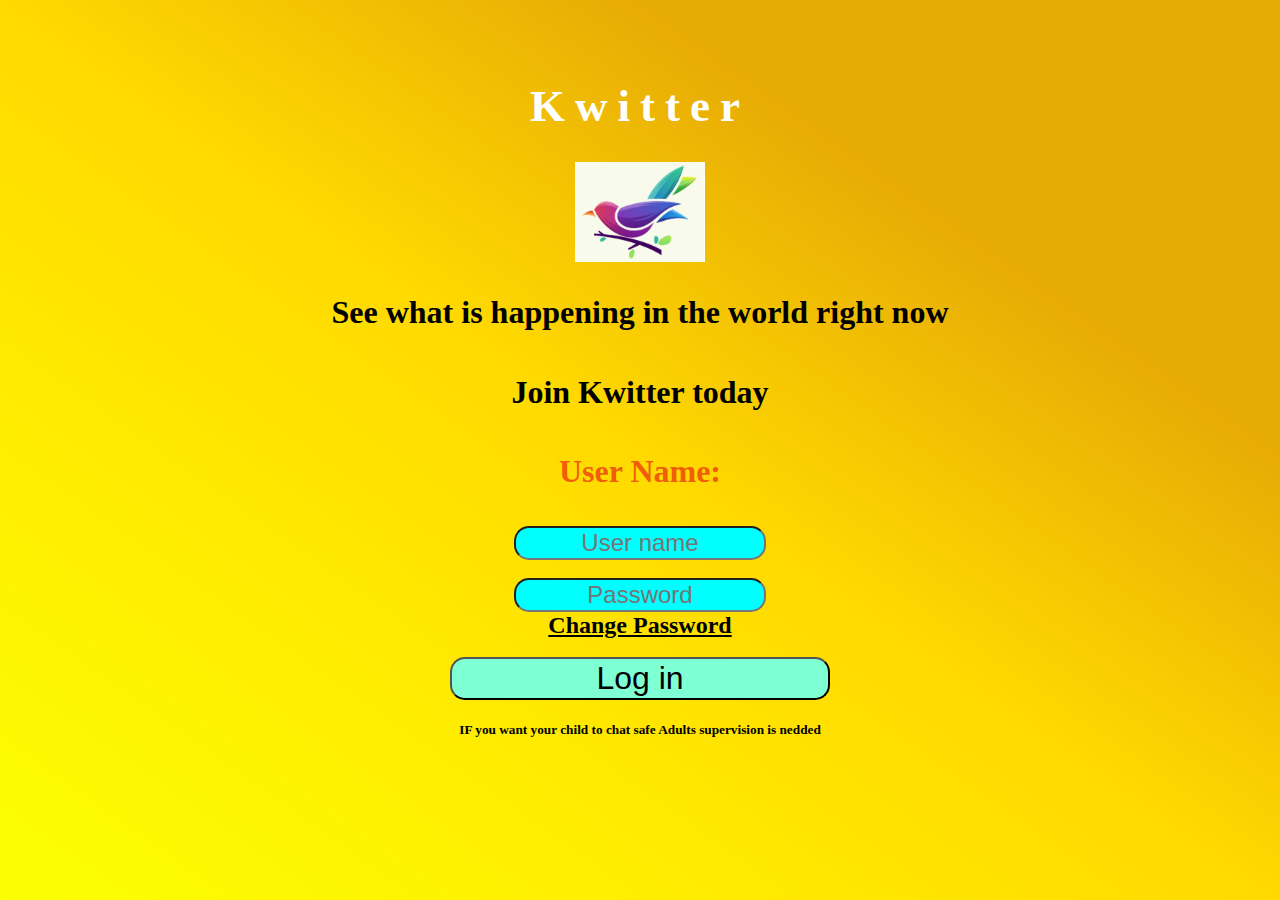
<file: index.html>
<html>
    <head>
        <title>Kwitter Kid's safe chatting app</title>

    <link href="https://fonts.googleapis.com/css2?family=Lobster+Two:ital@1&display=swap" rel="stylesheet">
    <script src="https://ajax.googleapis.com/ajax/libs/jquery/3.4.1/jquery.min.js"></script>
    <script src="https://maxcdn.bootstrapcdn.com/bootstrap/3.4.0/js/bootstrap.min.js"></script>

    <link rel="stylesheet" type="text/css" href="index.css">
    <script src="index.js"></script>
    </head>
    <body>
        <center>
            <h1 class="header">	
                Kwitter
        	<sup>
            </sup>
        </h1>
        <div class="col-lg-4 col-md-6 col-sm-6 col-xs-11 login_div">
            <img height="100" class="logo"  src="bird.png" class="logo">
                <h3 >See what is happening in the world right now</h3>
                
                <h4 >Join Kwitter today</h4>
        
                <div class="form-group">
                    <label >User Name:</label>
                    <br>
                    <br>
                    <br>
                    <input type="text" id="user_name" class="form-control" placeholder="User name">
                    <br>
                    <br>
                    <input type="text" id="Passcode" class="form-control" placeholder="Password">
                    <br>
                    <a  href=""  >Change Password</a>
                  </div>  
          <br>
              
                  <button id="login_button" class="btn btn-primary" onclick="adduser()">Log in</button>
                  <h5>IF you want your child to chat safe Adults supervision is nedded</h5>
                  <br><br>
              </div>

        </center>
    </body>
</html>
</file>
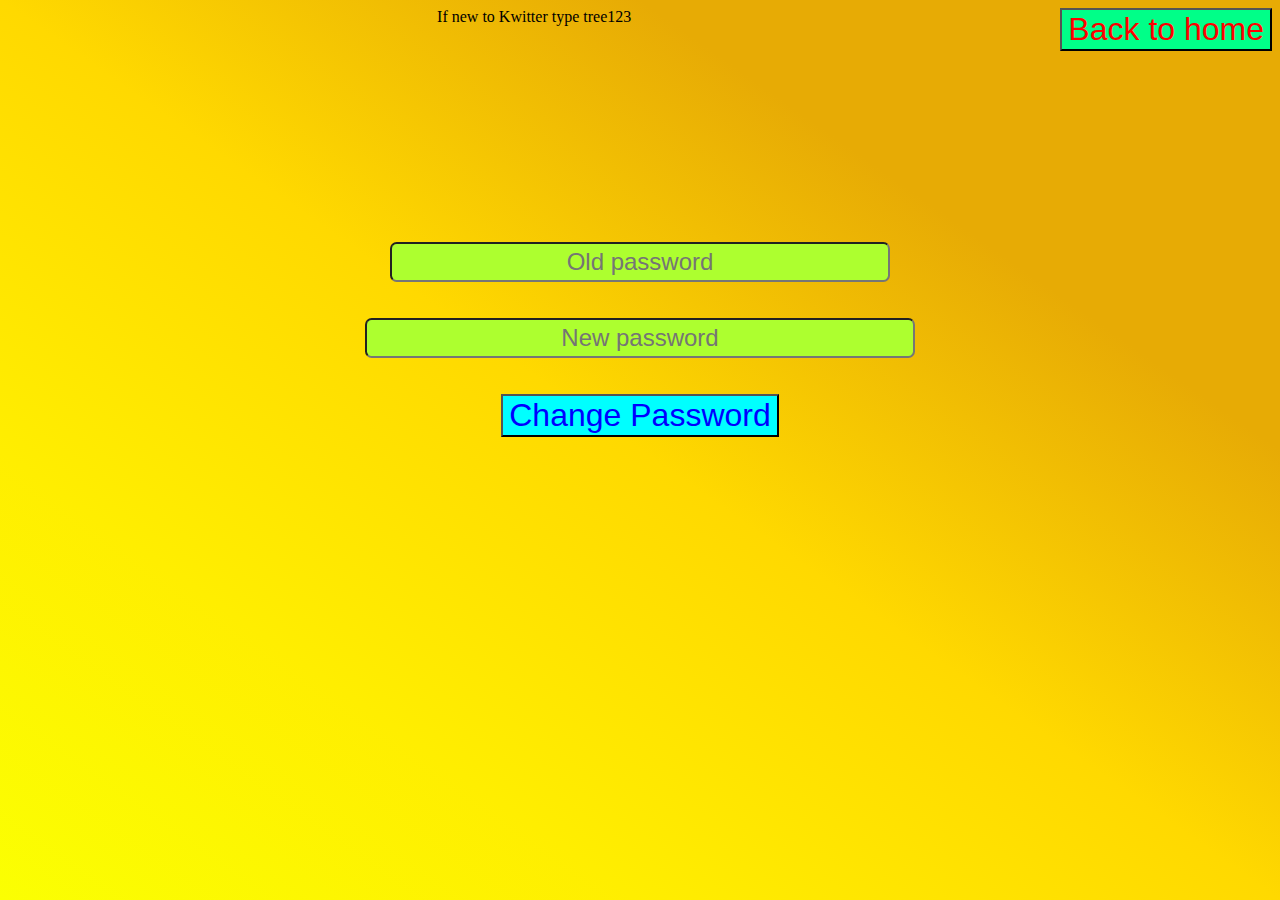
<file: password.html>
<html>
    <head>
        <title>Change Password</title>
        <link rel="stylesheet" href="password.css"
    </head>
    <body>
        <center>
            <label>If new to Kwitter type tree123</label>
            <button id="back" onclick="back()">Back to home </button>
            <br><br><br><br><br><br><br><br><br><br><br><br><br>
            <input id="old" placeholder="Old password" >
            <br>
            <br>
            <br>
            <input id="new" placeholder="New password" >
            <br>
            <br>
            <br>
            <button id="change" onclick="Changepc()">Change Password</button>
        </center>
    <script src="passcode.js"></script>
    </body>
</html>
</file>
<file: index.css>
body
{
background-image: linear-gradient(to right top,rgb(251, 255, 2), rgb(255, 238, 0), rgb(255, 217, 0), #e7ab05, #e7ab05);
text-align: center;
}

.header
{
	color: white;font-family: 'Yeon Sung';font-size: 45px;letter-spacing: 10px;margin-top: 80px;
}

.header img
{
	width: 80px;margin-left: -15px;
}

button
{
	width: 30%;border-radius: 15px;
    font-size: xx-large;
    background-color: aquamarine;
}

input{
    width: 20%;border-radius: 15px;
    font-size: x-large;
    background-color: aqua;
    text-align: center;
}

h4{
    font-size: xx-large;
}

h3{
    font-size: xx-large;
}

#logo{
	width: 80px;margin-top: 30px;border-radius: 40px;
}

label{
    font-weight: bold;
    font-size: xx-large;
    color: rgb(240, 94, 10);
}

a{
    font-size: x-large;
    color: black;
    font-weight: 600;
}
</file>
<file: password.css>
body{
    background-image: linear-gradient(to right top,rgb(251, 255, 2), rgb(255, 238, 0), rgb(255, 217, 0), #e7ab05, #e7ab05);
}

#old{
    width: 500px;
    height: 40;
    border-radius: 5pt;
    text-align: center;
    background-color: greenyellow;
    font-size: x-large;
}

#new{
    width: 550px;
    height: 40;
    border-radius: 5pt;
    text-align: center;
    background-color: greenyellow; 
    font-size: x-large;
}

#change{
    font-size: xx-large;
    background-color: cyan;
    color: blue;
}

#back{
    font-size: xx-large;
    background-color: rgb(0, 255, 136);
    color:red;
    float: right;
}
</file>
